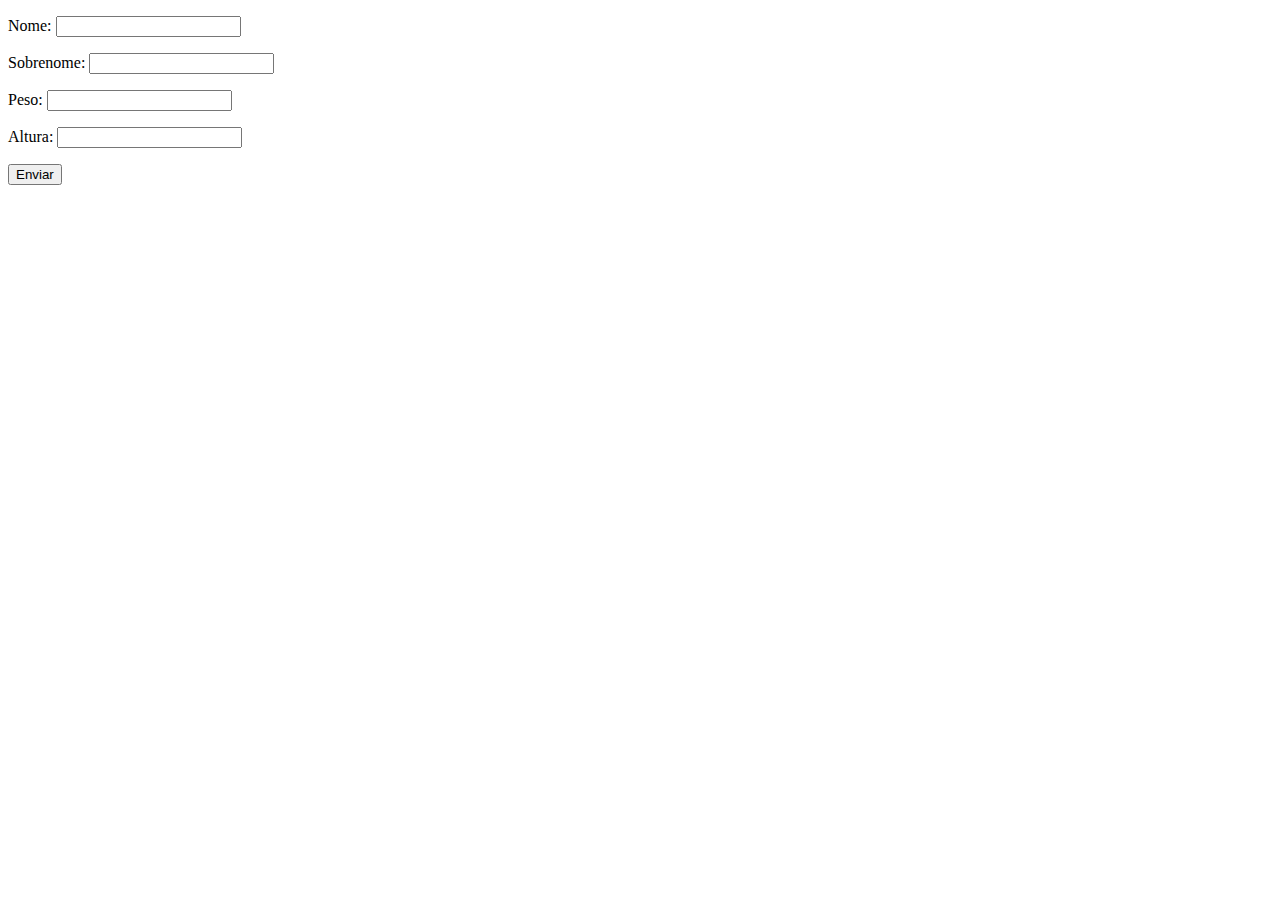
<file: aula20/index.html>
<!DOCTYPE html>
<html lang="pr-BR">
<head>
    <meta charset="UTF-8">
    <title>Exercicios</title>
</head>
<body>
    <form class="form" action="" method="get">
        <p>Nome: <input type="text" class="nome" ></p>
        <p>Sobrenome: <input type="text" class="sobrenome" ></p>
        <p>Peso: <input type="text" class="peso" ></p>
        <p>Altura: <input type="text" class="altura" ></p>
        <button>Enviar </button>
    </form>

    <div class="resultado"></div>
    <script src="js/index.js"></script>    
</body>
</html>
</file>
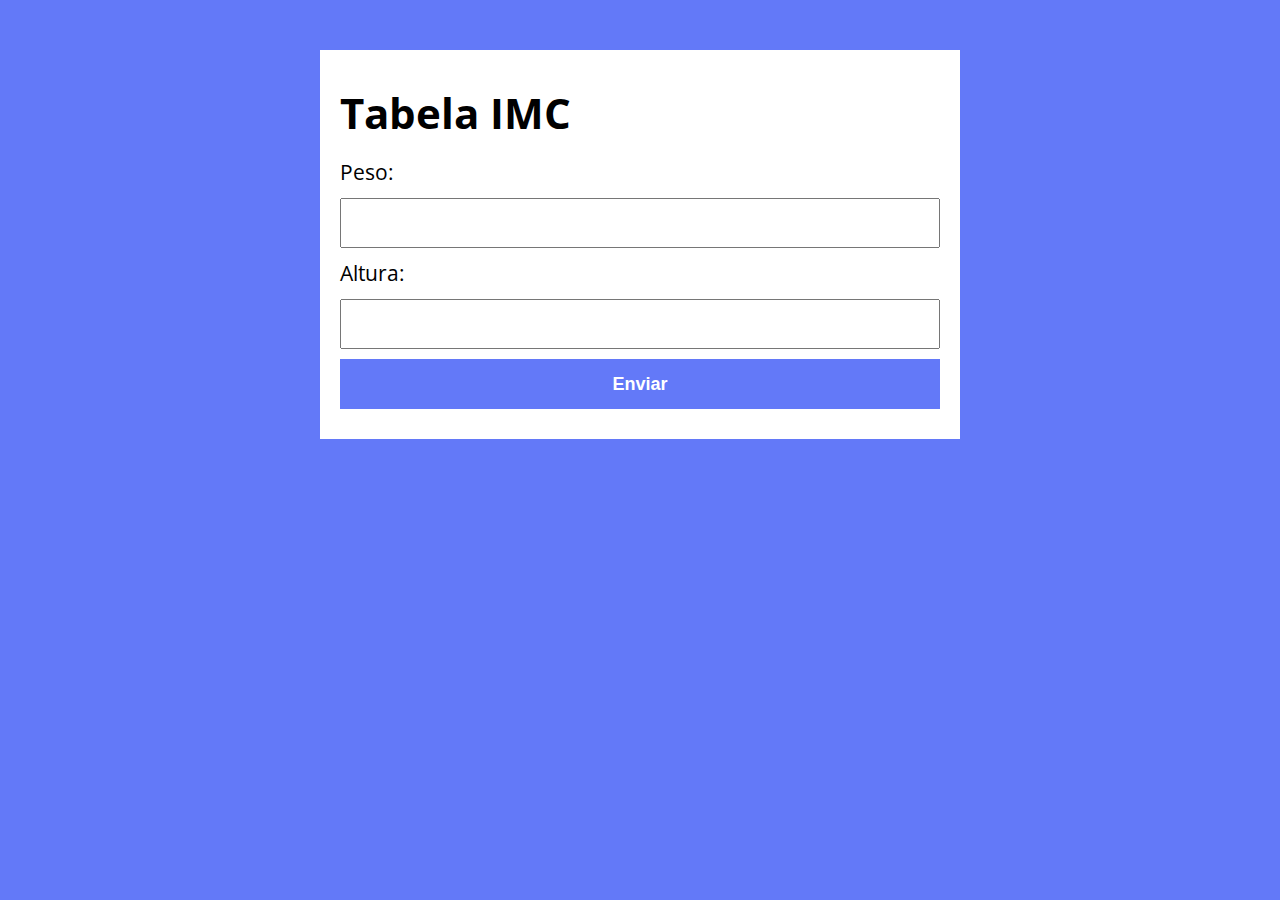
<file: modelo/index.html>
<!DOCTYPE html>
<html lang="pt-BR">
<head>
    <meta charset="UTF-8">
    <meta name="viewport" content="width=device-width, initial-scale=1.0">
    <title>Modelo</title>
    <link rel="stylesheet" href="./assets/css/style.css">
</head>
<body>
    <section class="container">
        <h1>Tabela IMC</h1>
        <form action="">
            <label for="peso">Peso: </label>
            <input type="text" name="peso" id="peso">

            <label for="altura">Altura:</label>
            <input type="text" name="altura" id="altura">

            <button type="submit">Enviar</button>
        </form>

    </section>
    <script src="./assets/js/main.js"></script>
</body>
</html>
</file>
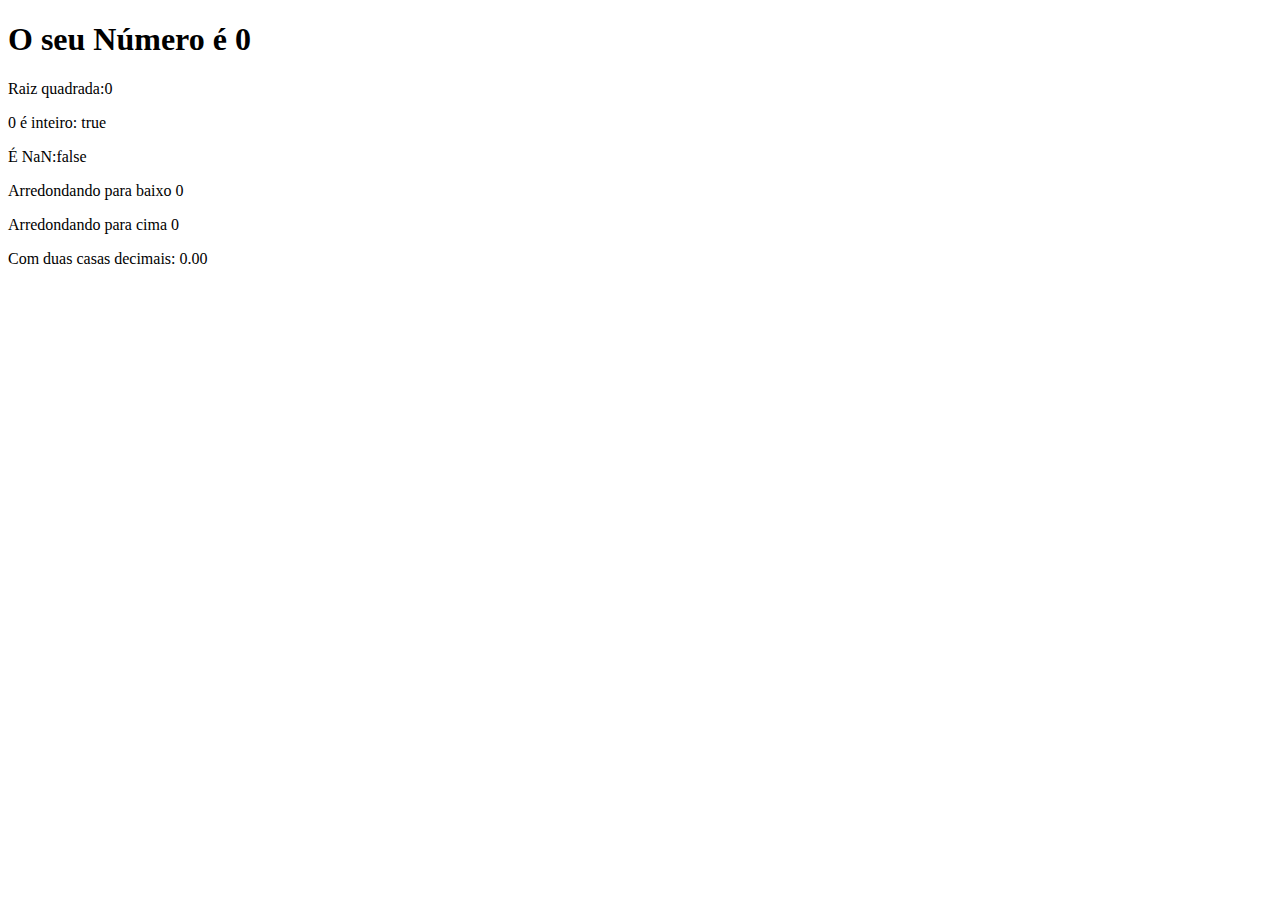
<file: aula15/ex/index.html>
<!DOCTYPE html>
<html lang="en">
<head>
    <meta charset="UTF-8">
    <title>Exercicios</title>
</head>
<body>
    <section>
        <h1>O seu Número é <span id="numero-titulo">0</span></h1>   
        <div id="texto"></div>
    </section>        
    <script src="js/script.js"></script>
</body>
</html>
</file>
<file: modelo/assets/css/style.css>
@import url('https://fonts.googleapis.com/css2?family=Open+Sans:ital,wght@0,300..800;1,300..800&display=swap');
:root {
    --primary-color: rgb(99, 121, 248);
    --primary-color-darker:rgb(48, 75, 226);
}

* {
    box-sizing: border-box;
    outline: 0;    
}

body {
    margin: 0;
    padding: 0;
    background: var(--primary-color);
    font-family: 'Open sans', sans-serif;
    font-size: 1.3em;
    line-height: 1.5em;
}

.container {
    max-width:  640px;
    margin: 50px auto;
    background:#fff ;
    padding: 20px;
}

form input,form label, form button {
    display: block;
    width: 100%;
    margin-bottom: 10px;
}

form input {
    font-size: 24px;
    height: 50px;
    padding:0 20px ;
}

form input:focus {
    outline:1px solid var(--primary-color);
}

form button{
    border: none;
    background: var(--primary-color);
    color: #fff;
    font-size: 18px;
    font-weight: 700;
    height: 50px;
    cursor: pointer;
    margin-top: 10px;
}

form button:hover {
    background: var(--primary-color-darker);
}
</file>
